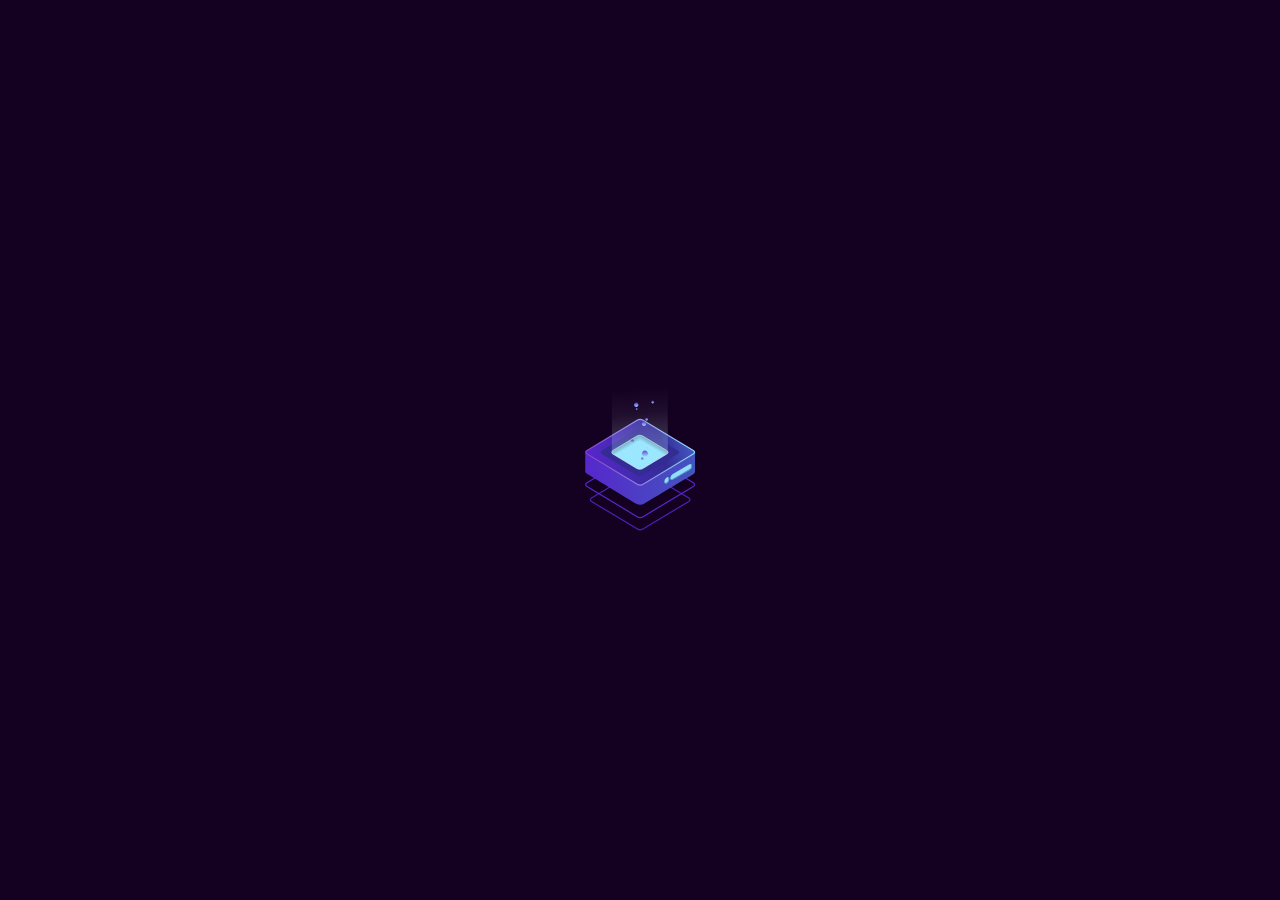
<file: index.html>
<!DOCTYPE html>
<html lang="en">
<head>
  <meta charset="UTF-8">
  <meta name="viewport" content="width=device-width, initial-scale=1.0">
  <title>Loading...</title>
  <link rel="stylesheet" href="/css/splash.css">
  <link rel="icon" href="/images/favicon.ico">
</head>
<body>

  <div class="splash-container">

    <!-- Loader -->
    <svg
      id="svg-global"
      xmlns="http://www.w3.org/2000/svg"
      fill="none"
      viewBox="0 0 94 136"
      height="136"
      width="94"
    >
      <path
        stroke="#4B22B5"
        d="M87.3629 108.433L49.1073 85.3765C47.846 84.6163 45.8009 84.6163 44.5395 85.3765L6.28392 108.433C5.02255 109.194 5.02255 110.426 6.28392 111.187L44.5395 134.243C45.8009 135.004 47.846 135.004 49.1073 134.243L87.3629 111.187C88.6243 110.426 88.6243 109.194 87.3629 108.433Z"
        id="line-v1"
      ></path>
      <path
        stroke="#5728CC"
        d="M91.0928 95.699L49.2899 70.5042C47.9116 69.6734 45.6769 69.6734 44.2986 70.5042L2.49568 95.699C1.11735 96.5298 1.11735 97.8767 2.49568 98.7074L44.2986 123.902C45.6769 124.733 47.9116 124.733 49.2899 123.902L91.0928 98.7074C92.4712 97.8767 92.4712 96.5298 91.0928 95.699Z"
        id="line-v2"
      ></path>
      <g id="node-server">
        <path
          fill="url(#paint0_linear_204_217)"
          d="M2.48637 72.0059L43.8699 96.9428C45.742 98.0709 48.281 97.8084 50.9284 96.2133L91.4607 71.7833C92.1444 71.2621 92.4197 70.9139 92.5421 70.1257V86.1368C92.5421 86.9686 92.0025 87.9681 91.3123 88.3825C84.502 92.4724 51.6503 112.204 50.0363 113.215C48.2352 114.343 45.3534 114.343 43.5523 113.215C41.9261 112.197 8.55699 91.8662 2.08967 87.926C1.39197 87.5011 1.00946 86.5986 1.00946 85.4058V70.1257C1.11219 70.9289 1.49685 71.3298 2.48637 72.0059Z"
        ></path>
        <path
          stroke="url(#paint2_linear_204_217)"
          fill="url(#paint1_linear_204_217)"
          d="M91.0928 68.7324L49.2899 43.5375C47.9116 42.7068 45.6769 42.7068 44.2986 43.5375L2.49568 68.7324C1.11735 69.5631 1.11735 70.91 2.49568 71.7407L44.2986 96.9356C45.6769 97.7663 47.9116 97.7663 49.2899 96.9356L91.0928 71.7407C92.4712 70.91 92.4712 69.5631 91.0928 68.7324Z"
        ></path>
        <mask
          height="41"
          width="67"
          y="50"
          x="13"
          maskUnits="userSpaceOnUse"
          style="mask-type:luminance"
          id="mask0_204_217"
        >
          <path
            fill="white"
            d="M78.3486 68.7324L49.0242 51.0584C47.6459 50.2276 45.4111 50.2276 44.0328 51.0584L14.7084 68.7324C13.3301 69.5631 13.3301 70.91 14.7084 71.7407L44.0328 89.4148C45.4111 90.2455 47.6459 90.2455 49.0242 89.4148L78.3486 71.7407C79.7269 70.91 79.727 69.5631 78.3486 68.7324Z"
          ></path>
        </mask>
        <g mask="url(#mask0_204_217)">
          <path
            fill="#332C94"
            d="M78.3486 68.7324L49.0242 51.0584C47.6459 50.2276 45.4111 50.2276 44.0328 51.0584L14.7084 68.7324C13.3301 69.5631 13.3301 70.91 14.7084 71.7407L44.0328 89.4148C45.4111 90.2455 47.6459 90.2455 49.0242 89.4148L78.3486 71.7407C79.7269 70.91 79.727 69.5631 78.3486 68.7324Z"
          ></path>
          <mask
            height="29"
            width="48"
            y="56"
            x="23"
            maskUnits="userSpaceOnUse"
            style="mask-type:luminance"
            id="mask1_204_217"
          >
            <path
              fill="white"
              d="M68.9898 68.7324L49.0242 56.699C47.6459 55.8683 45.4111 55.8683 44.0328 56.699L24.0673 68.7324C22.6889 69.5631 22.6889 70.91 24.0673 71.7407L44.0328 83.7741C45.4111 84.6048 47.6459 84.6048 49.0242 83.7741L68.9898 71.7407C70.3681 70.91 70.3681 69.5631 68.9898 68.7324Z"
            ></path>
          </mask>
          <g mask="url(#mask1_204_217)">
            <path
              fill="#5E5E5E"
              d="M68.9898 68.7324L49.0242 56.699C47.6459 55.8683 45.4111 55.8683 44.0328 56.699L24.0673 68.7324C22.6889 69.5631 22.6889 70.91 24.0673 71.7407L44.0328 83.7741C45.4111 84.6048 47.6459 84.6048 49.0242 83.7741L68.9898 71.7407C70.3681 70.91 70.3681 69.5631 68.9898 68.7324Z"
            ></path>
            <path
              fill="#71B1C6"
              d="M70.1311 69.3884L48.42 56.303C47.3863 55.6799 45.7103 55.6799 44.6765 56.303L22.5275 69.6523C21.4938 70.2754 21.4938 71.2855 22.5275 71.9086L44.2386 84.994C45.2723 85.617 46.9484 85.617 47.9821 84.994L70.1311 71.6446C71.1648 71.0216 71.1648 70.0114 70.1311 69.3884Z"
            ></path>
            <path
              fill="#80C0D4"
              d="M70.131 70.8923L48.4199 57.8069C47.3862 57.1839 45.7101 57.1839 44.6764 57.8069L22.5274 71.1562C21.4937 71.7793 21.4937 72.7894 22.5274 73.4125L44.2385 86.4979C45.2722 87.1209 46.9482 87.1209 47.982 86.4979L70.131 73.1486C71.1647 72.5255 71.1647 71.5153 70.131 70.8923Z"
            ></path>
            <path
              fill="#89D3EB"
              d="M69.751 72.1675L48.4199 59.3111C47.3862 58.6881 45.7101 58.6881 44.6764 59.3111L23.2004 72.2548C22.1667 72.8779 22.1667 73.888 23.2004 74.5111L44.5315 87.3674C45.5653 87.9905 47.2413 87.9905 48.2751 87.3674L69.751 74.4238C70.7847 73.8007 70.7847 72.7905 69.751 72.1675Z"
            ></path>
            <path
              fill="#97E6FF"
              d="M68.5091 72.9231L48.4199 60.8153C47.3862 60.1922 45.7101 60.1922 44.6764 60.8153L24.8146 72.7861C23.7808 73.4091 23.7808 74.4193 24.8146 75.0424L44.9038 87.1502C45.9375 87.7733 47.6135 87.7733 48.6473 87.1502L68.5091 75.1794C69.5428 74.5563 69.5428 73.5462 68.5091 72.9231Z"
            ></path>
            <path
              fill="#97E6FF"
              d="M66.6747 73.3219L48.4199 62.3197C47.3862 61.6966 45.7101 61.6966 44.6764 62.3197L26.4412 73.3101C25.4075 73.9332 25.4075 74.9433 26.4412 75.5664L44.696 86.5686C45.7297 87.1917 47.4058 87.1917 48.4395 86.5686L66.6747 75.5782C67.7084 74.9551 67.7084 73.945 66.6747 73.3219Z"
            ></path>
          </g>
          <path
            stroke-width="0.5"
            stroke="#F4F4F4"
            d="M68.9898 68.7324L49.0242 56.699C47.6459 55.8683 45.4111 55.8683 44.0328 56.699L24.0673 68.7324C22.6889 69.5631 22.6889 70.91 24.0673 71.7407L44.0328 83.7741C45.4111 84.6048 47.6459 84.6048 49.0242 83.7741L68.9898 71.7407C70.3681 70.91 70.3681 69.5631 68.9898 68.7324Z"
          ></path>
        </g>
      </g>
      <g id="particles">
        <path
          fill="url(#paint3_linear_204_217)"
          d="M43.5482 32.558C44.5429 32.558 45.3493 31.7162 45.3493 30.6778C45.3493 29.6394 44.5429 28.7976 43.5482 28.7976C42.5535 28.7976 41.7471 29.6394 41.7471 30.6778C41.7471 31.7162 42.5535 32.558 43.5482 32.558Z"
          class="particle p1"
        ></path>
        <path
          fill="url(#paint4_linear_204_217)"
          d="M50.0323 48.3519C51.027 48.3519 51.8334 47.5101 51.8334 46.4717C51.8334 45.4333 51.027 44.5915 50.0323 44.5915C49.0375 44.5915 48.2311 45.4333 48.2311 46.4717C48.2311 47.5101 49.0375 48.3519 50.0323 48.3519Z"
          class="particle p2"
        ></path>
        <path
          fill="url(#paint5_linear_204_217)"
          d="M40.3062 62.6416C41.102 62.6416 41.7471 61.9681 41.7471 61.1374C41.7471 60.3067 41.102 59.6332 40.3062 59.6332C39.5104 59.6332 38.8653 60.3067 38.8653 61.1374C38.8653 61.9681 39.5104 62.6416 40.3062 62.6416Z"
          class="particle p3"
        ></path>
        <path
          fill="url(#paint6_linear_204_217)"
          d="M50.7527 73.9229C52.1453 73.9229 53.2743 72.7444 53.2743 71.2906C53.2743 69.8368 52.1453 68.6583 50.7527 68.6583C49.3601 68.6583 48.2311 69.8368 48.2311 71.2906C48.2311 72.7444 49.3601 73.9229 50.7527 73.9229Z"
          class="particle p4"
        ></path>
        <path
          fill="url(#paint7_linear_204_217)"
          d="M48.5913 76.9312C49.1882 76.9312 49.672 76.4262 49.672 75.8031C49.672 75.1801 49.1882 74.675 48.5913 74.675C47.9945 74.675 47.5107 75.1801 47.5107 75.8031C47.5107 76.4262 47.9945 76.9312 48.5913 76.9312Z"
          class="particle p5"
        ></path>
        <path
          fill="url(#paint8_linear_204_217)"
          d="M52.9153 67.1541C53.115 67.1541 53.2768 66.9858 53.2768 66.7781C53.2768 66.5704 53.115 66.402 52.9153 66.402C52.7156 66.402 52.5538 66.5704 52.5538 66.7781C52.5538 66.9858 52.7156 67.1541 52.9153 67.1541Z"
          class="particle p6"
        ></path>
        <path
          fill="url(#paint9_linear_204_217)"
          d="M52.1936 43.8394C52.7904 43.8394 53.2743 43.3344 53.2743 42.7113C53.2743 42.0883 52.7904 41.5832 52.1936 41.5832C51.5967 41.5832 51.1129 42.0883 51.1129 42.7113C51.1129 43.3344 51.5967 43.8394 52.1936 43.8394Z"
          class="particle p7"
        ></path>
        <path
          fill="url(#paint10_linear_204_217)"
          d="M57.2367 29.5497C57.8335 29.5497 58.3173 29.0446 58.3173 28.4216C58.3173 27.7985 57.8335 27.2935 57.2367 27.2935C56.6398 27.2935 56.156 27.7985 56.156 28.4216C56.156 29.0446 56.6398 29.5497 57.2367 29.5497Z"
          class="particle p8"
        ></path>
        <path
          fill="url(#paint11_linear_204_217)"
          d="M43.9084 34.8144C44.3063 34.8144 44.6289 34.4777 44.6289 34.0623C44.6289 33.647 44.3063 33.3102 43.9084 33.3102C43.5105 33.3102 43.188 33.647 43.188 34.0623C43.188 34.4777 43.5105 34.8144 43.9084 34.8144Z"
          class="particle p9"
        ></path>
      </g>
      <g id="reflectores">
        <path
          fill-opacity="0.2"
          fill="url(#paint12_linear_204_217)"
          d="M49.2037 57.0009L68.7638 68.7786C69.6763 69.3089 69.7967 69.9684 69.794 70.1625V13.7383C69.7649 13.5587 69.6807 13.4657 69.4338 13.3096L48.4832 0.601307C46.9202 -0.192595 46.0788 -0.208238 44.6446 0.601307L23.6855 13.2118C23.1956 13.5876 23.1966 13.7637 23.1956 14.4904L23.246 70.1625C23.2948 69.4916 23.7327 69.0697 25.1768 68.2447L43.9084 57.0008C44.8268 56.4344 45.3776 56.2639 46.43 56.2487C47.5299 56.2257 48.1356 56.4222 49.2037 57.0009Z"
        ></path>
        <path
          fill-opacity="0.2"
          fill="url(#paint13_linear_204_217)"
          d="M48.8867 27.6696C49.9674 26.9175 68.6774 14.9197 68.6774 14.9197C69.3063 14.5327 69.7089 14.375 69.7796 13.756V70.1979C69.7775 70.8816 69.505 71.208 68.7422 71.7322L48.9299 83.6603C48.2003 84.1258 47.6732 84.2687 46.5103 84.2995C45.3295 84.2679 44.8074 84.1213 44.0907 83.6603L24.4348 71.8149C23.5828 71.3313 23.2369 71.0094 23.2316 70.1979L23.1884 13.9816C23.1798 14.8398 23.4982 15.3037 24.7518 16.0874C24.7518 16.0874 42.7629 26.9175 44.2038 27.6696C45.6447 28.4217 46.0049 28.4217 46.5452 28.4217C47.0856 28.4217 47.806 28.4217 48.8867 27.6696Z"
        ></path>
      </g>
      <g id="panel-rigth">
        <mask fill="white" id="path-26-inside-1_204_217">
          <path
            d="M72 91.8323C72 90.5121 72.9268 88.9068 74.0702 88.2467L87.9298 80.2448C89.0731 79.5847 90 80.1198 90 81.44V81.44C90 82.7602 89.0732 84.3656 87.9298 85.0257L74.0702 93.0275C72.9268 93.6876 72 93.1525 72 91.8323V91.8323Z"
          ></path>
        </mask>
        <path
          fill="#91DDFB"
          d="M72 91.8323C72 90.5121 72.9268 88.9068 74.0702 88.2467L87.9298 80.2448C89.0731 79.5847 90 80.1198 90 81.44V81.44C90 82.7602 89.0732 84.3656 87.9298 85.0257L74.0702 93.0275C72.9268 93.6876 72 93.1525 72 91.8323V91.8323Z"
        ></path>
        <path
          mask="url(#path-26-inside-1_204_217)"
          fill="#489CB7"
          d="M72 89.4419L90 79.0496L72 89.4419ZM90.6928 81.44C90.6928 82.9811 89.6109 84.8551 88.2762 85.6257L74.763 93.4275C73.237 94.3085 72 93.5943 72 91.8323V91.8323C72 92.7107 72.9268 92.8876 74.0702 92.2275L87.9298 84.2257C88.6905 83.7865 89.3072 82.7184 89.3072 81.84L90.6928 81.44ZM72 94.2227V89.4419V94.2227ZM88.2762 80.0448C89.6109 79.2742 90.6928 79.8989 90.6928 81.44V81.44C90.6928 82.9811 89.6109 84.8551 88.2762 85.6257L87.9298 84.2257C88.6905 83.7865 89.3072 82.7184 89.3072 81.84V81.84C89.3072 80.5198 88.6905 79.8056 87.9298 80.2448L88.2762 80.0448Z"
        ></path>
        <mask fill="white" id="path-28-inside-2_204_217">
          <path
            d="M67 94.6603C67 93.3848 67.8954 91.8339 69 91.1962V91.1962C70.1046 90.5584 71 91.0754 71 92.3509V92.5129C71 93.7884 70.1046 95.3393 69 95.977V95.977C67.8954 96.6147 67 96.0978 67 94.8223V94.6603Z"
          ></path>
        </mask>
        <path
          fill="#91DDFB"
          d="M67 94.6603C67 93.3848 67.8954 91.8339 69 91.1962V91.1962C70.1046 90.5584 71 91.0754 71 92.3509V92.5129C71 93.7884 70.1046 95.3393 69 95.977V95.977C67.8954 96.6147 67 96.0978 67 94.8223V94.6603Z"
        ></path>
        <path
          mask="url(#path-28-inside-2_204_217)"
          fill="#489CB7"
          d="M67 92.3509L71 90.0415L67 92.3509ZM71.6928 92.5129C71.6928 94.0093 70.6423 95.8288 69.3464 96.577L69.3464 96.577C68.0505 97.3252 67 96.7187 67 95.2223V94.8223C67 95.6559 67.8954 95.8147 69 95.177L69 95.177C69.7219 94.7602 70.3072 93.7465 70.3072 92.9129L71.6928 92.5129ZM67 97.1317V92.3509V97.1317ZM69.2762 91.0367C70.6109 90.2661 71.6928 90.8908 71.6928 92.4319V92.5129C71.6928 94.0093 70.6423 95.8288 69.3464 96.577L69 95.177C69.7219 94.7602 70.3072 93.7465 70.3072 92.9129V92.7509C70.3072 91.4754 69.7219 90.7794 69 91.1962L69.2762 91.0367Z"
        ></path>
      </g>
      <defs>
        <linearGradient
          gradientUnits="userSpaceOnUse"
          y2="92.0933"
          x2="92.5421"
          y1="92.0933"
          x1="1.00946"
          id="paint0_linear_204_217"
        >
          <stop stop-color="#5727CC"></stop>
          <stop stop-color="#4354BF" offset="1"></stop>
        </linearGradient>
        <linearGradient
          gradientUnits="userSpaceOnUse"
          y2="91.1638"
          x2="6.72169"
          y1="70"
          x1="92.5"
          id="paint1_linear_204_217"
        >
          <stop stop-color="#4559C4"></stop>
          <stop stop-color="#332C94" offset="0.29"></stop>
          <stop stop-color="#5727CB" offset="1"></stop>
        </linearGradient>
        <linearGradient
          gradientUnits="userSpaceOnUse"
          y2="85.0762"
          x2="3.55544"
          y1="70"
          x1="92.5"
          id="paint2_linear_204_217"
        >
          <stop stop-color="#91DDFB"></stop>
          <stop stop-color="#8841D5" offset="1"></stop>
        </linearGradient>
        <linearGradient
          gradientUnits="userSpaceOnUse"
          y2="32.558"
          x2="43.5482"
          y1="28.7976"
          x1="43.5482"
          id="paint3_linear_204_217"
        >
          <stop stop-color="#5927CE"></stop>
          <stop stop-color="#91DDFB" offset="1"></stop>
        </linearGradient>
        <linearGradient
          gradientUnits="userSpaceOnUse"
          y2="48.3519"
          x2="50.0323"
          y1="44.5915"
          x1="50.0323"
          id="paint4_linear_204_217"
        >
          <stop stop-color="#5927CE"></stop>
          <stop stop-color="#91DDFB" offset="1"></stop>
        </linearGradient>
        <linearGradient
          gradientUnits="userSpaceOnUse"
          y2="62.6416"
          x2="40.3062"
          y1="59.6332"
          x1="40.3062"
          id="paint5_linear_204_217"
        >
          <stop stop-color="#5927CE"></stop>
          <stop stop-color="#91DDFB" offset="1"></stop>
        </linearGradient>
        <linearGradient
          gradientUnits="userSpaceOnUse"
          y2="73.9229"
          x2="50.7527"
          y1="68.6583"
          x1="50.7527"
          id="paint6_linear_204_217"
        >
          <stop stop-color="#5927CE"></stop>
          <stop stop-color="#91DDFB" offset="1"></stop>
        </linearGradient>
        <linearGradient
          gradientUnits="userSpaceOnUse"
          y2="76.9312"
          x2="48.5913"
          y1="74.675"
          x1="48.5913"
          id="paint7_linear_204_217"
        >
          <stop stop-color="#5927CE"></stop>
          <stop stop-color="#91DDFB" offset="1"></stop>
        </linearGradient>
        <linearGradient
          gradientUnits="userSpaceOnUse"
          y2="67.1541"
          x2="52.9153"
          y1="66.402"
          x1="52.9153"
          id="paint8_linear_204_217"
        >
          <stop stop-color="#5927CE"></stop>
          <stop stop-color="#91DDFB" offset="1"></stop>
        </linearGradient>
        <linearGradient
          gradientUnits="userSpaceOnUse"
          y2="43.8394"
          x2="52.1936"
          y1="41.5832"
          x1="52.1936"
          id="paint9_linear_204_217"
        >
          <stop stop-color="#5927CE"></stop>
          <stop stop-color="#91DDFB" offset="1"></stop>
        </linearGradient>
        <linearGradient
          gradientUnits="userSpaceOnUse"
          y2="29.5497"
          x2="57.2367"
          y1="27.2935"
          x1="57.2367"
          id="paint10_linear_204_217"
        >
          <stop stop-color="#5927CE"></stop>
          <stop stop-color="#91DDFB" offset="1"></stop>
        </linearGradient>
        <linearGradient
          gradientUnits="userSpaceOnUse"
          y2="34.8144"
          x2="43.9084"
          y1="33.3102"
          x1="43.9084"
          id="paint11_linear_204_217"
        >
          <stop stop-color="#5927CE"></stop>
          <stop stop-color="#91DDFB" offset="1"></stop>
        </linearGradient>
        <linearGradient
          gradientUnits="userSpaceOnUse"
          y2="16.0743"
          x2="62.9858"
          y1="88.5145"
          x1="67.8638"
          id="paint12_linear_204_217"
        >
          <stop stop-color="#97E6FF"></stop>
          <stop stop-opacity="0" stop-color="white" offset="1"></stop>
        </linearGradient>
        <linearGradient
          gradientUnits="userSpaceOnUse"
          y2="39.4139"
          x2="31.4515"
          y1="88.0938"
          x1="36.2597"
          id="paint13_linear_204_217"
        >
          <stop stop-color="#97E6FF"></stop>
          <stop stop-opacity="0" stop-color="white" offset="1"></stop>
        </linearGradient>
      </defs>
    </svg>
  </div>

  <script>
    setTimeout(function () {
      window.location.href = "home.html";
    }, 4000);
  </script>

</body>
</html>
</file>
<file: css/splash.css>
body {
  margin: 0;
  padding: 0;
  background-color: #140021;
  font-family: Arial, sans-serif;
}

.splash-container {
  height: 100vh;
  display: flex;
  flex-direction: column;
  justify-content: center;
  align-items: center;
  color: white;
  text-align: center;
}

.splash-container h1 {
  margin-top: 25px;
  margin-bottom: 10px;
  font-size: 32px;
}

.splash-container p {
  font-size: 18px;
  color: #d6c6f5;
}

/* From Uiverse.io by Juanes200122 */
#svg-global {
  zoom: 1.2;
  overflow: visible;
}

@keyframes fade-particles {
  0%,
  100% {
    opacity: 1;
  }
  50% {
    opacity: 0.5;
  }
}

@keyframes floatUp {
  0% {
    transform: translateY(0);
    opacity: 0;
  }
  10% {
    opacity: 1;
  }
  100% {
    transform: translateY(-40px);
    opacity: 0;
  }
}

#particles {
  animation: fade-particles 5s infinite alternate;
}

.particle {
  animation: floatUp linear infinite;
}

.p1 {
  animation-duration: 2.2s;
  animation-delay: 0s;
}

.p2 {
  animation-duration: 2.5s;
  animation-delay: 0.3s;
}

.p3 {
  animation-duration: 2s;
  animation-delay: 0.6s;
}

.p4 {
  animation-duration: 2.8s;
  animation-delay: 0.2s;
}

.p5 {
  animation-duration: 2.3s;
  animation-delay: 0.4s;
}

.p6 {
  animation-duration: 3s;
  animation-delay: 0.1s;
}

.p7 {
  animation-duration: 2.1s;
  animation-delay: 0.5s;
}

.p8 {
  animation-duration: 2.6s;
  animation-delay: 0.2s;
}

.p9 {
  animation-duration: 2.4s;
  animation-delay: 0.3s;
}

@keyframes bounce-lines {
  0%,
  100% {
    transform: translateY(0);
  }
  50% {
    transform: translateY(-3px);
  }
}

#line-v1,
#line-v2,
#node-server,
#panel-rigth,
#reflectores,
#particles {
  animation: bounce-lines 3s ease-in-out infinite alternate;
}

#line-v2 {
  animation-delay: 0.2s;
}

#node-server,
#panel-rigth,
#reflectores,
#particles {
  animation-delay: 0.4s;
}

.splash-container {
  animation: fadeIn 1s ease;
}

@keyframes fadeIn {
  from {
    opacity: 0;
  }
  to {
    opacity: 1;
  }
}
</file>
